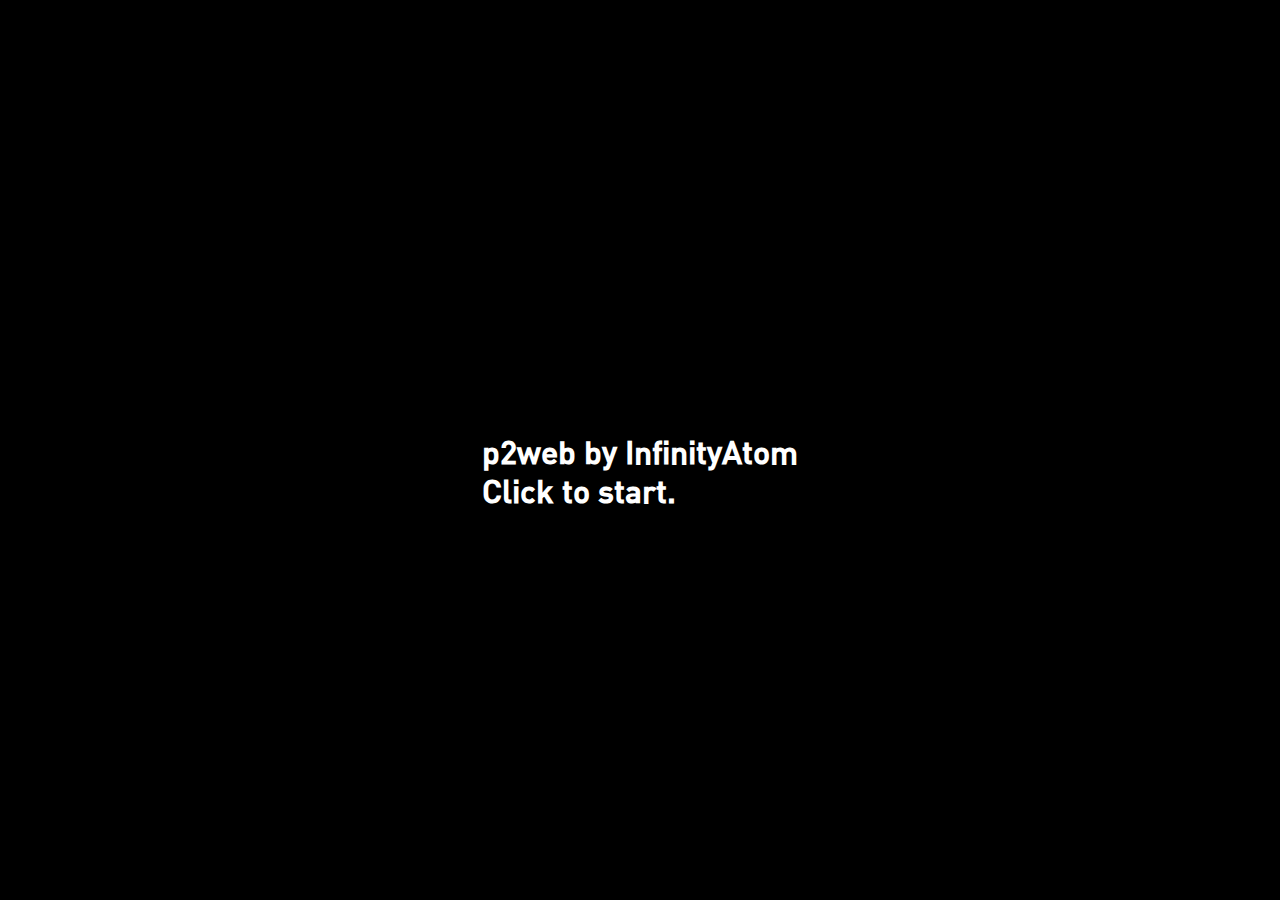
<file: index.html>
<!DOCTYPE html>
<html lang="en">
<head>
    <meta charset="UTF-8">
    <meta http-equiv="X-UA-Compatible" content="IE=edge">
    <meta name="viewport" content="width=device-width, initial-scale=1.0">
    <link rel="stylesheet" href="css/font.css">
    <title>Portal 2</title>
</head>
<body style="background: black;">
    <h1 style="font-family: Din; transform: translateX(-50%) translateY(-50%); position: absolute; top: 50%; left: 50%;">
        <a href="valve.html" style="text-decoration: none; color: white;">p2web by InfinityAtom<br>Click to start.</a>
    </h1>
</body>
</html>
</file>
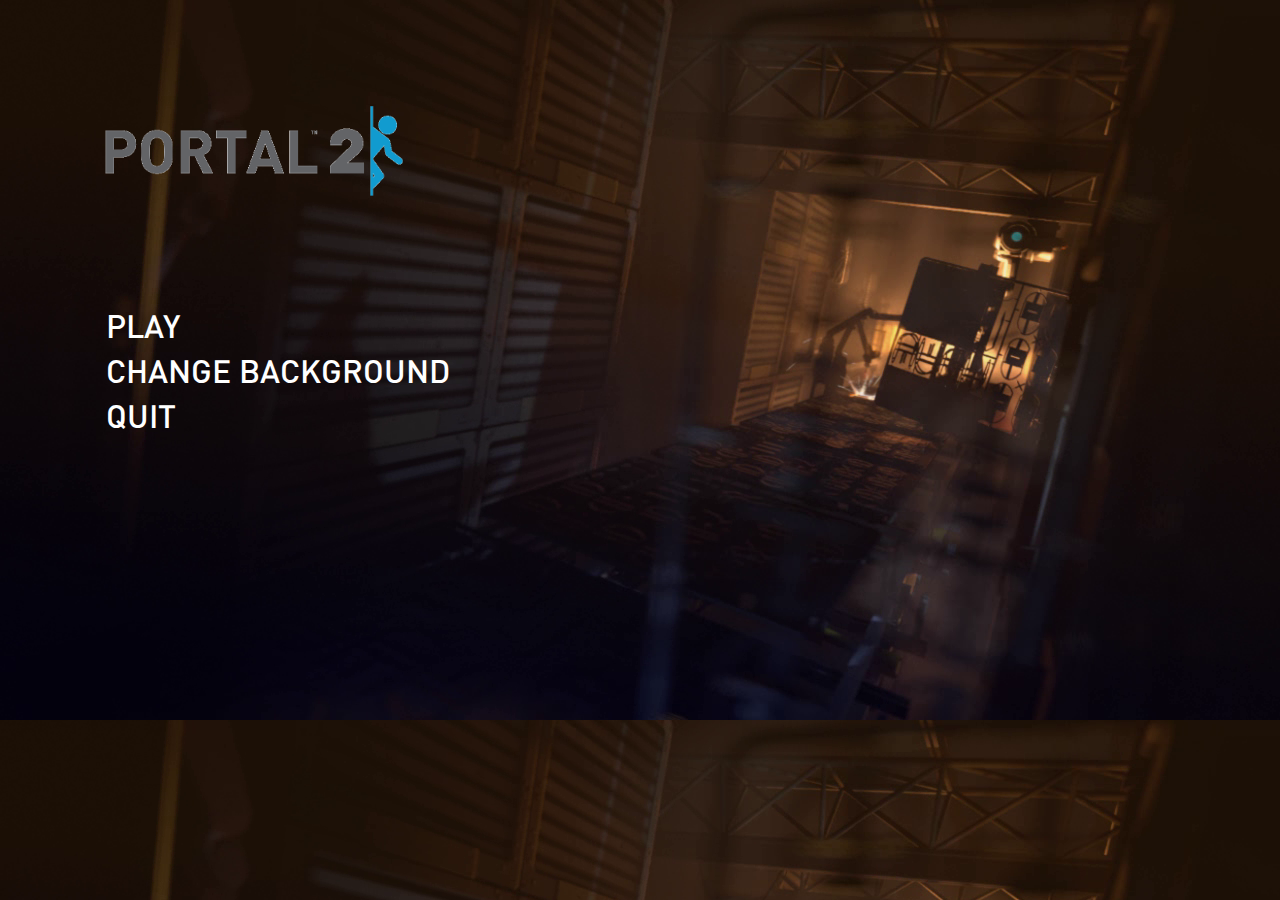
<file: background.html>
<!DOCTYPE html>
<html lang="en">
<head>
    <meta charset="UTF-8">
    <meta http-equiv="X-UA-Compatible" content="IE=edge">
    <meta name="viewport" content="width=device-width, initial-scale=1.0">
    <script defer src="js/menu.js"></script>
    <link rel="stylesheet" href="css/menu.css">
    <link rel="stylesheet" href="css/font.css">
    <title>Portal 2</title>
</head>
<body>
    <img src="assets/image/portal2-logo.png" draggable="false" height="100" class="logo-image">
    <div class="menu-objects">
        <div class="menu-button" onclick="window.location.href='menu.html?background=portal2-menu-act01.png';">ACT 1</div>
        <div class="menu-button" onclick="window.location.href='menu.html?background=portal2-menu-act02.png';">ACT 2</div>
        <div class="menu-button" onclick="window.location.href='menu.html?background=portal2-menu-act03.png';">ACT 3</div>
        <div class="menu-button" onclick="window.location.href='menu.html?background=portal2-menu-act04.png';">ACT 4</div>
        <div class="menu-button" onclick="window.location.href='menu.html?background=portal2-menu-act05.png';">ACT 5</div>
    </div>
</body>
</html>
</file>
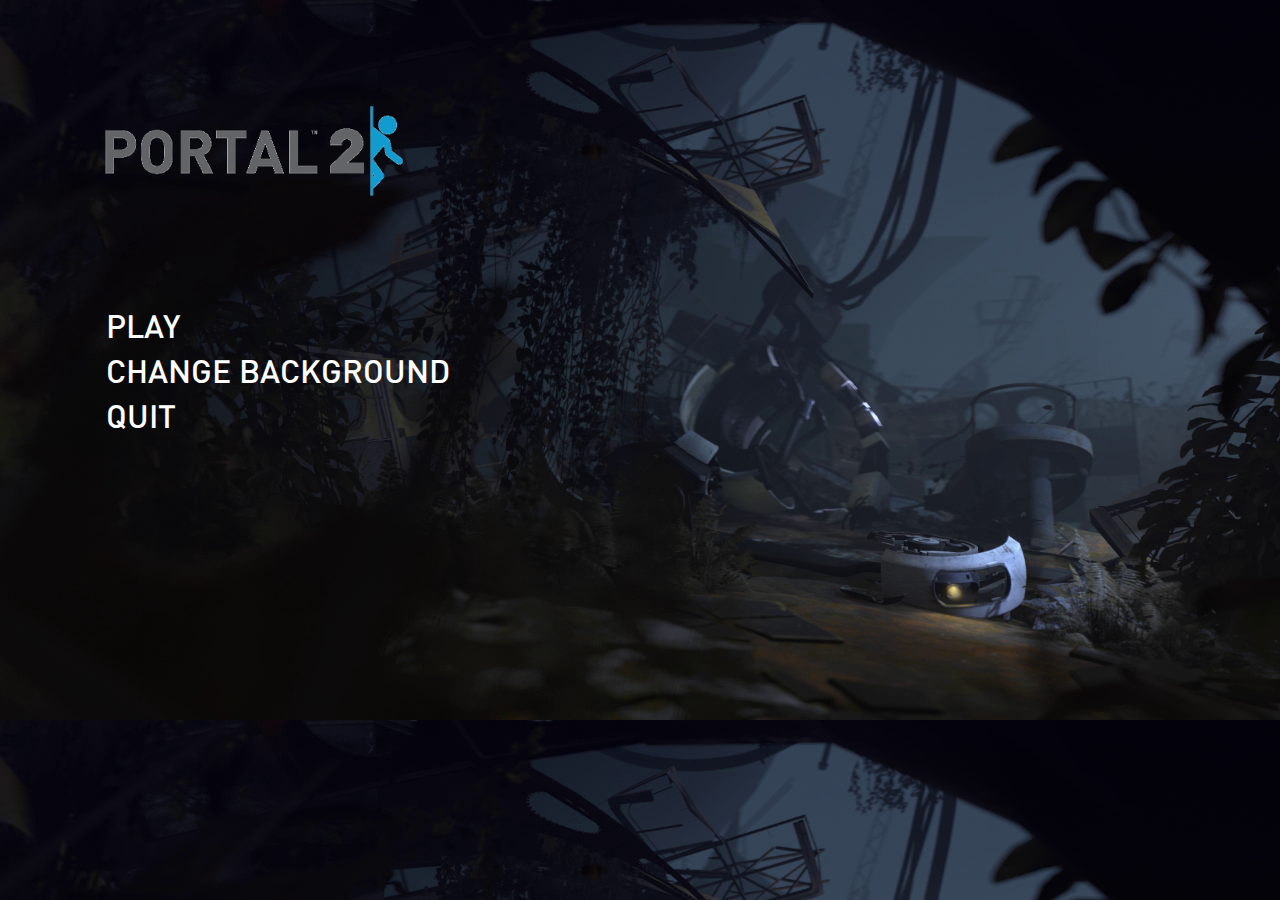
<file: menu.html>
<!DOCTYPE html>
<html lang="en">
<head>
    <meta charset="UTF-8">
    <meta http-equiv="X-UA-Compatible" content="IE=edge">
    <meta name="viewport" content="width=device-width, initial-scale=1.0">
    <script src="js/menu.js"></script>
    <link rel="stylesheet" href="css/menu.css">
    <link rel="stylesheet" href="css/font.css">
    <title>Portal 2</title>
</head>
<body>
    <img src="assets/image/portal2-logo.png" draggable="false" height="100" class="logo-image">
    <div class="menu-objects">
        <div class="menu-button" onclick="gotoCannotPlay();">PLAY</div>
        <div class="menu-button" onclick="gotoBackground();">CHANGE BACKGROUND</div>
        <div class="menu-button" onclick="window.location.href='index.html';">QUIT</div>
    </div>
</body>
</html>
</file>
<file: css/font.css>
@font-face {
    font-family: "Din";
    src: url("din-medium-webfont.woff") format("woff"),
    url("din-medium-webfont.woff2") format("woff2");
}
</file>
<file: css/menu.css>
body {
    margin: 0;
    background-image: url("/assets/image/portal2-menu-act01.png");
    background-size: 100%;
}

.logo-image {
    position: absolute;
    top: 100px;
    left: 100px;
}

.menu-objects {
    position: absolute;
    top: 300px;
    left: 100px;
    background-color: transparent;
    color: white;
    font-family: Din;
    font-size: 24pt;
    padding: 3px;
    width: 500px;
    user-select: none;
}

.menu-button {
    background-color: transparent;
    color: white;
    font-family: Din;
    font-size: 24pt;
    padding: 3px;
    width: 500px;
    user-select: none;
}

.menu-button:hover {
    background-color: rgba(169, 169, 169, 0.417);
}

.p2-button {
    padding: 6px;
    min-width: 70px;
    font-family: Din;
    background: linear-gradient(180deg, rgba(192,192,192,1) 0%, rgb(98, 98, 98) 100%);
    border: none;
}

.p2-button:hover {
    background: linear-gradient(0deg, rgba(192,192,192,1) 0%, rgb(98, 98, 98) 100%);
}
</file>
